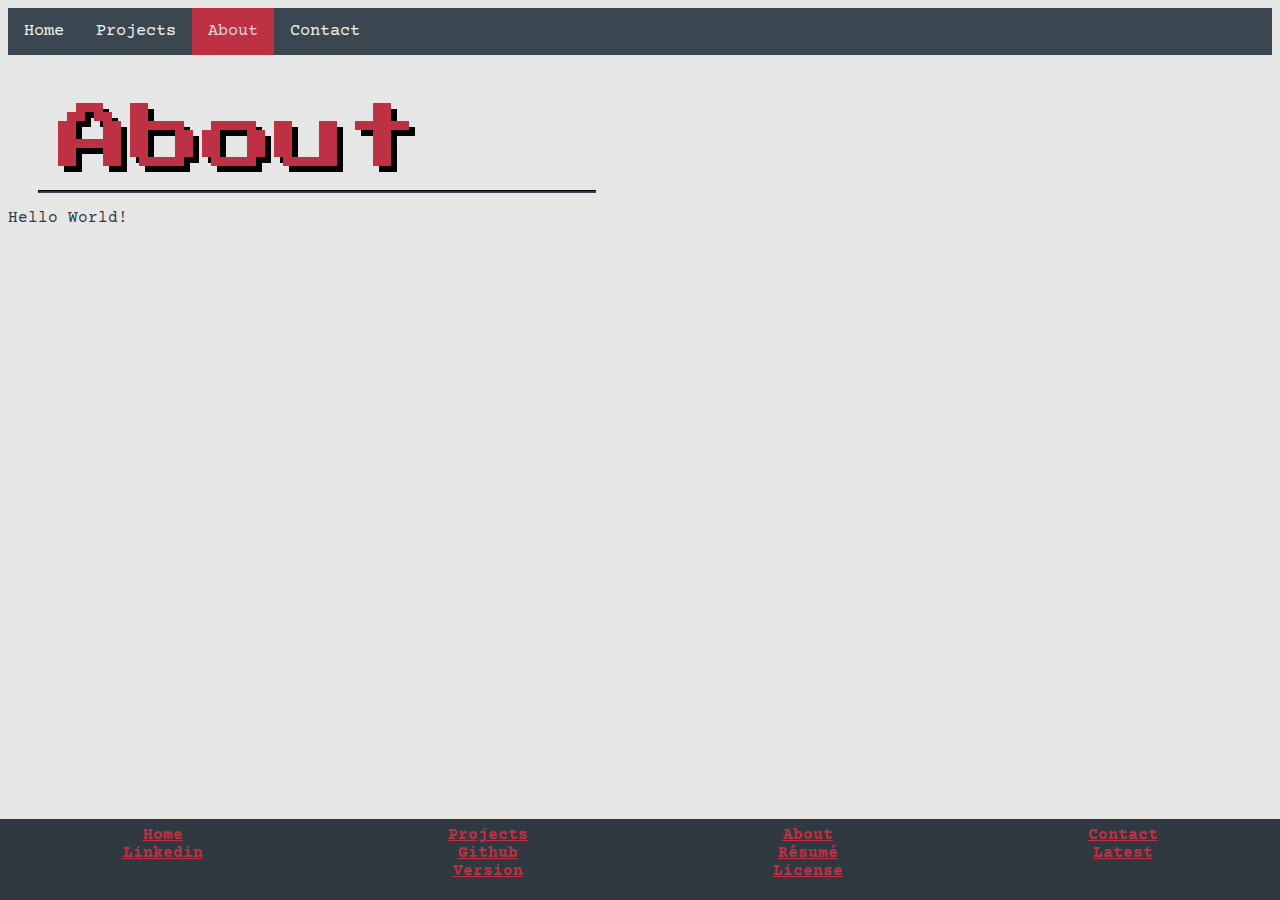
<file: about.html>
<!DOCTYPE html>
<html lang="en">
	<head>
		<title>About - Garrett Moore Codes</title>
		<link rel="stylesheet" href="style.css">
		<link rel="icon" type="image/x-icon" href="assets/garrett-codes_favicon.png">
		
		<link rel="preconnect" href="https://fonts.googleapis.com">
		<link rel="preconnect" href="https://fonts.gstatic.com" crossorigin>
		<link href="https://fonts.googleapis.com/css2?family=Courier+Prime:ital,wght@0,400;0,700;1,400;1,700&family=Press+Start+2P&display=swap" rel="stylesheet">
	</head>
	<body>
		<div class="topnav">
			<a href="index.html">Home</a>
			<a href="projects.html">Projects</a>
			<a class="active" href="about.html">About</a>
			<a href="contact.html">Contact</a>
		</div>
		
		<h1 class="press-start-2p-regular">About</h1>
		<hr class="normal">
		<p>
		Hello World!
		</p>
		
		<strong>
			<div class="footer">
				<a class="footeritem" href="index.html">Home</a>
				<a class="footeritem" href="projects.html">Projects</a>
				<a class="footeritem" href="about.html">About</a>
				<a class="footeritem" href="contact.html">Contact</a>
				<a class="footeritem" href="https://www.linkedin.com/in/garrett-moore-/">Linkedin</a>
				<a class="footeritem" href="https://github.com/Garrett-M-code">Github</a>
				<a class="footeritem" href="resume.html">Résumé</a>
				<a class="footeritem" href="latest.html">Latest</a>
				<p class="footeritem"></p>
				<a class="footeritem" href="https://github.com/Garrett-M-code/Personal-Website/releases">Version</a>
				<a class="footeritem" href="https://github.com/Garrett-M-code/Personal-Website/blob/main/LICENSE">License</a>
			</div>
		</strong>
	</body>
	
</html>
</file>
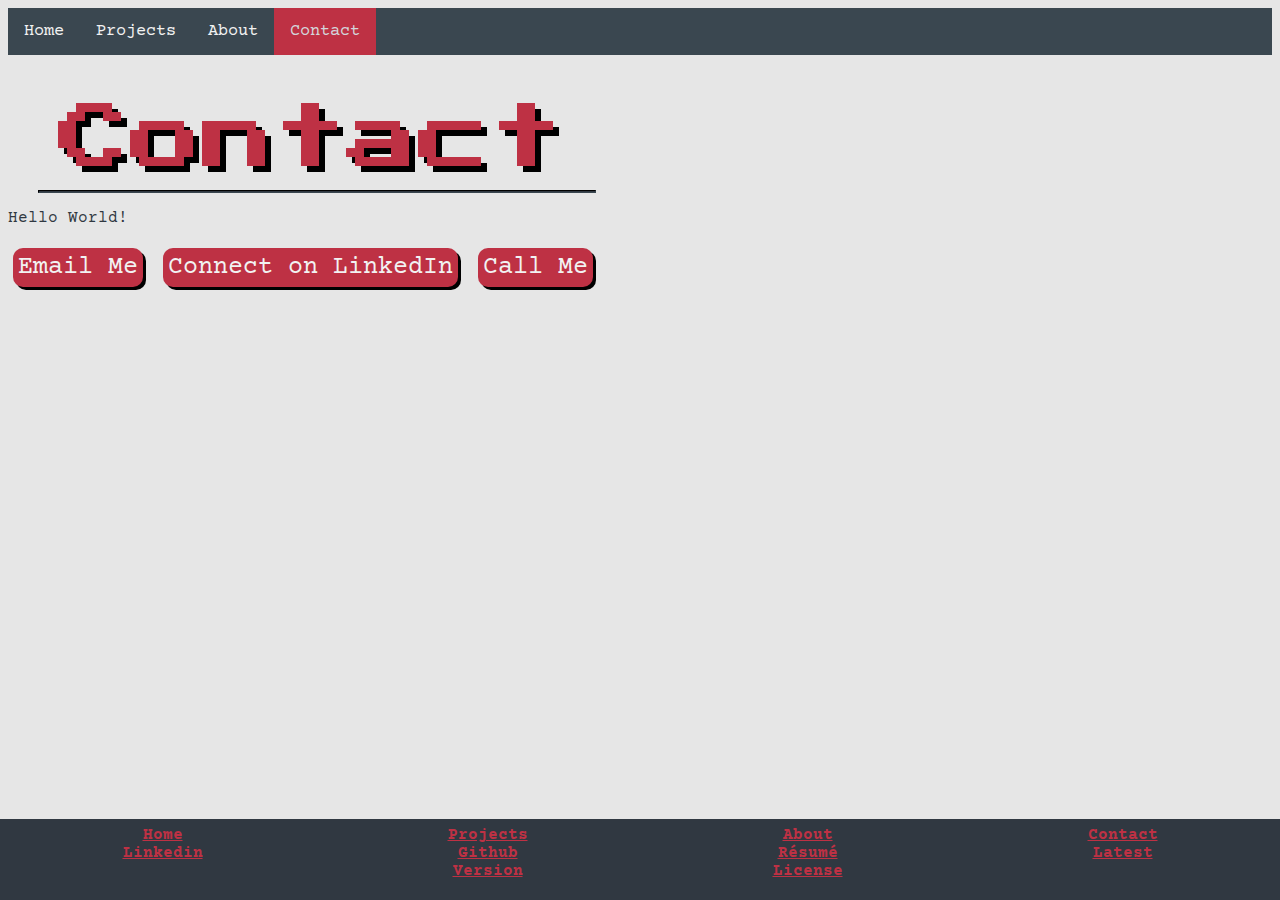
<file: contact.html>
<!DOCTYPE html>
<html lang="en">
	<head>
		<title>Contact - Garrett Moore Codes</title>
		<link rel="stylesheet" href="style.css">
		<link rel="icon" type="image/x-icon" href="assets/garrett-codes_favicon.png">
		
		<link rel="preconnect" href="https://fonts.googleapis.com">
		<link rel="preconnect" href="https://fonts.gstatic.com" crossorigin>
		<link href="https://fonts.googleapis.com/css2?family=Courier+Prime:ital,wght@0,400;0,700;1,400;1,700&family=Press+Start+2P&display=swap" rel="stylesheet">
	</head>
	<body>
		<!-- Nav Bar -->
		<div class="topnav">
			<a href="index.html">Home</a>
			<a href="projects.html">Projects</a>
			<a href="about.html">About</a>
			<a class="active" href="contact.html">Contact</a>
		</div>
		
		<!-- Main Content -->
		<h1 class="press-start-2p-regular">Contact</h1>
		<hr class="normal">
		<p>
		Hello World!
		</p>
		
		<button>Email Me</button>
		<button>Connect on LinkedIn</button>
		<button>Call Me</button>
		

		<!-- Footer -->
		<strong>
			<div class="footer">
				<a class="footeritem" href="index.html">Home</a>
				<a class="footeritem" href="projects.html">Projects</a>
				<a class="footeritem" href="about.html">About</a>
				<a class="footeritem" href="contact.html">Contact</a>
				<a class="footeritem" href="https://www.linkedin.com/in/garrett-moore-/">Linkedin</a>
				<a class="footeritem" href="https://github.com/Garrett-M-code">Github</a>
				<a class="footeritem" href="resume.html">Résumé</a>
				<a class="footeritem" href="latest.html">Latest</a>
				<p class="footeritem"></p>
				<a class="footeritem" href="https://github.com/Garrett-M-code/Personal-Website/releases">Version</a>
				<a class="footeritem" href="https://github.com/Garrett-M-code/Personal-Website/blob/main/LICENSE">License</a>
			</div>
		</strong>
	</body>
	
</html>
</file>
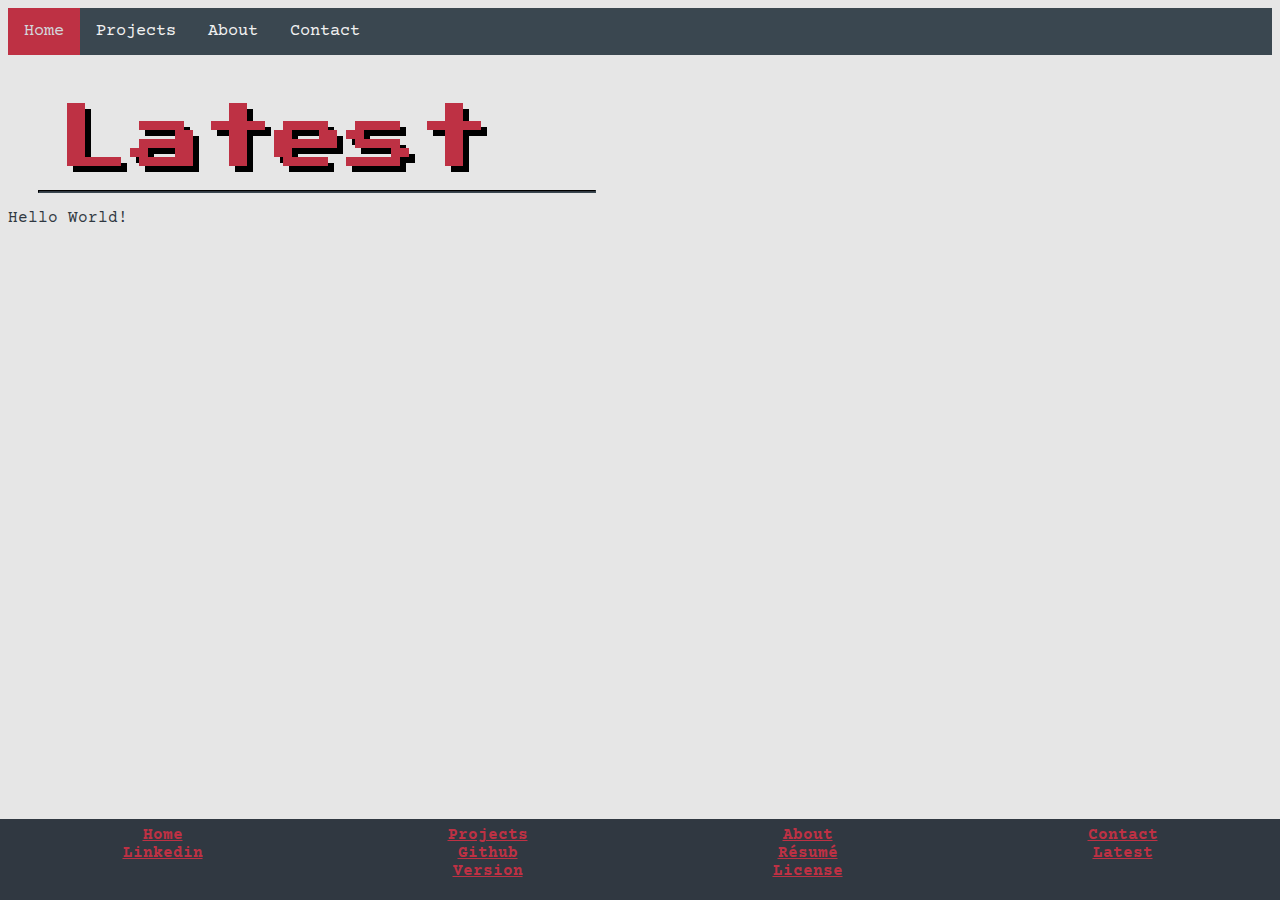
<file: latest.html>
<!DOCTYPE html>
<html lang="en">
	<head>
		<title>Home - Garrett Moore Codes</title>
		<link rel="stylesheet" href="style.css">
		<link rel="icon" type="image/x-icon" href="assets/garrett-codes_favicon.png">
		
		<link rel="preconnect" href="https://fonts.googleapis.com">
		<link rel="preconnect" href="https://fonts.gstatic.com" crossorigin>
		<link href="https://fonts.googleapis.com/css2?family=Courier+Prime:ital,wght@0,400;0,700;1,400;1,700&family=Press+Start+2P&display=swap" rel="stylesheet">
	</head>
	<body>
		<!-- Nav Bar -->
		<div class="topnav">
			<a class="active" href="index.html">Home</a>
			<a href="projects.html">Projects</a>
			<a href="about.html">About</a>
			<a href="contact.html">Contact</a>
		</div>
		
		<!-- Main Content -->
		<h1 class="press-start-2p-regular">Latest</h1>
		<hr class="normal">
		<p>
		Hello World!
		</p>
		
		<!-- Footer -->
		<strong>
			<div class="footer">
				<a class="footeritem" href="index.html">Home</a>
				<a class="footeritem" href="projects.html">Projects</a>
				<a class="footeritem" href="about.html">About</a>
				<a class="footeritem" href="contact.html">Contact</a>
				<a class="footeritem" href="https://www.linkedin.com/in/garrett-moore-/">Linkedin</a>
				<a class="footeritem" href="https://github.com/Garrett-M-code">Github</a>
				<a class="footeritem" href="resume.html">Résumé</a>
				<a class="footeritem" href="latest.html">Latest</a>
				<p class="footeritem"></p>
				<a class="footeritem" href="https://github.com/Garrett-M-code/Personal-Website/releases">Version</a>
				<a class="footeritem" href="https://github.com/Garrett-M-code/Personal-Website/blob/main/LICENSE">License</a>
			</div>
		</strong>
	</body>
</html>
</file>
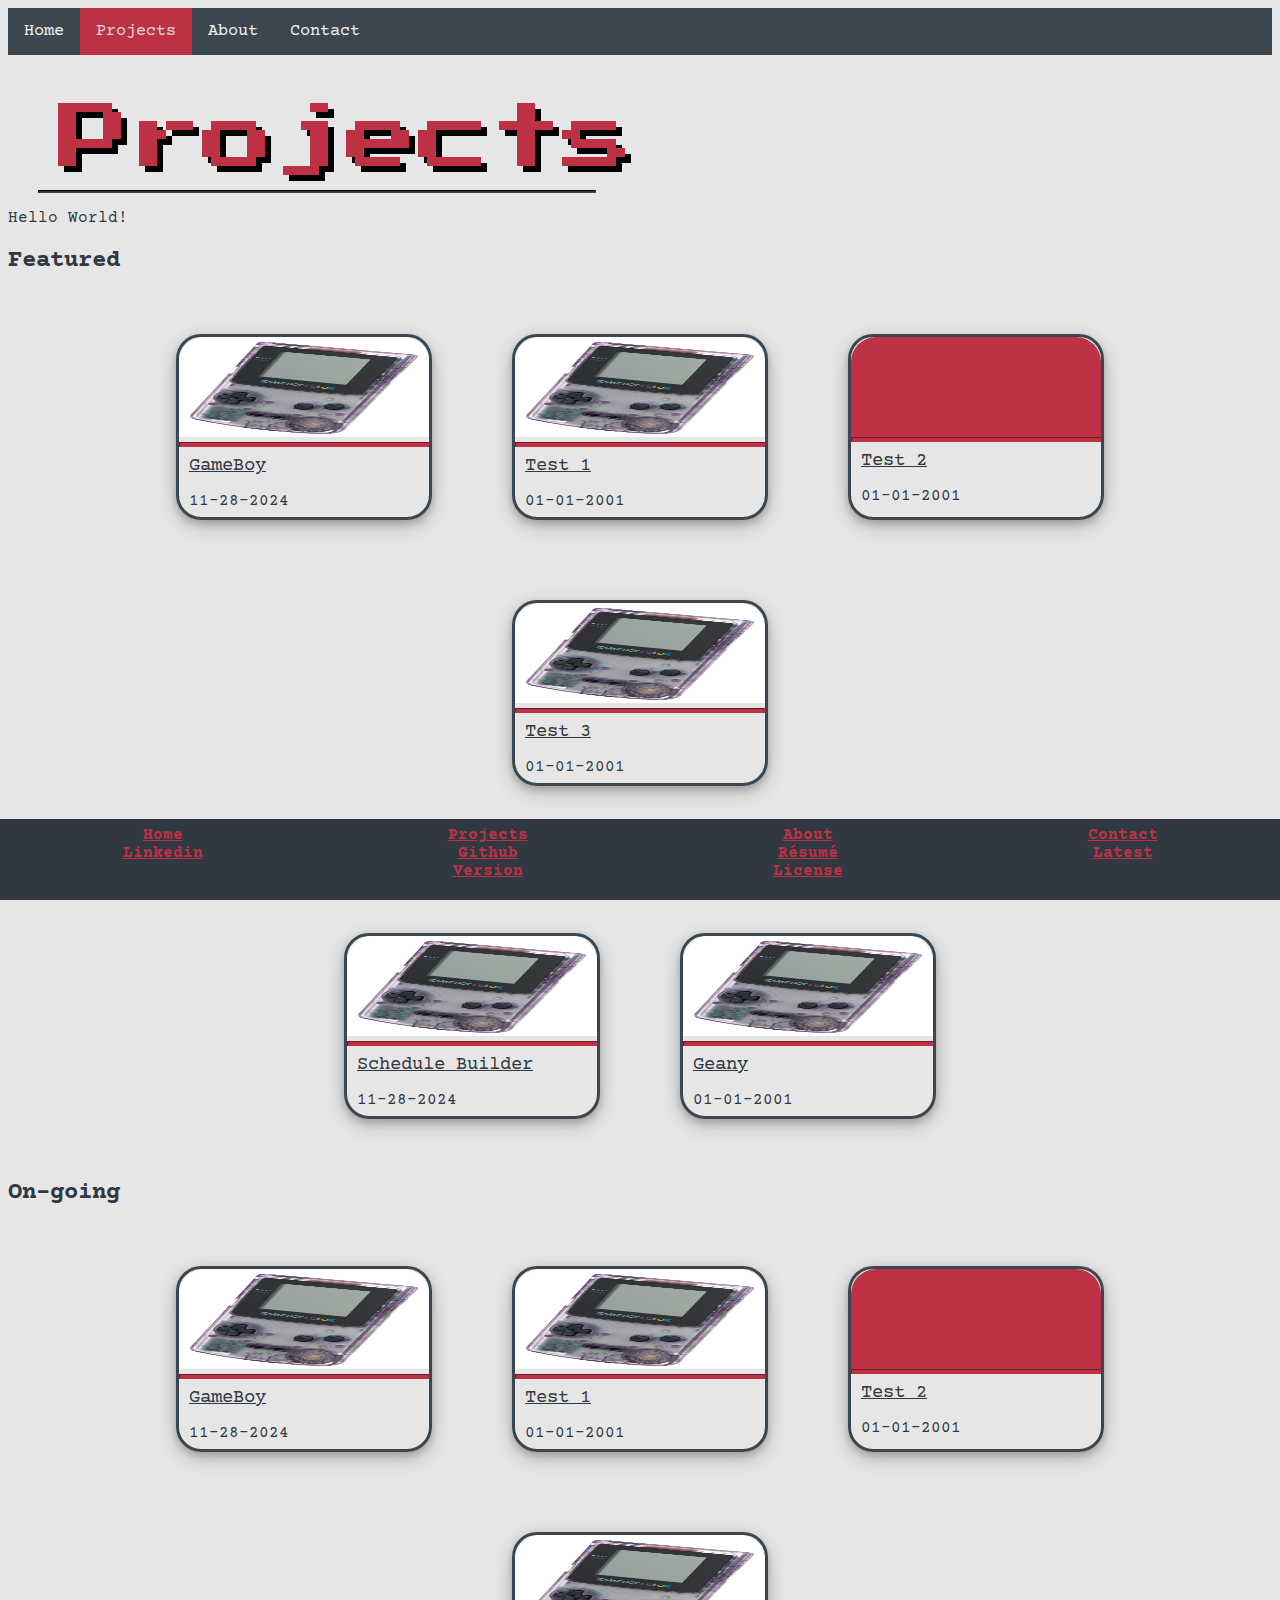
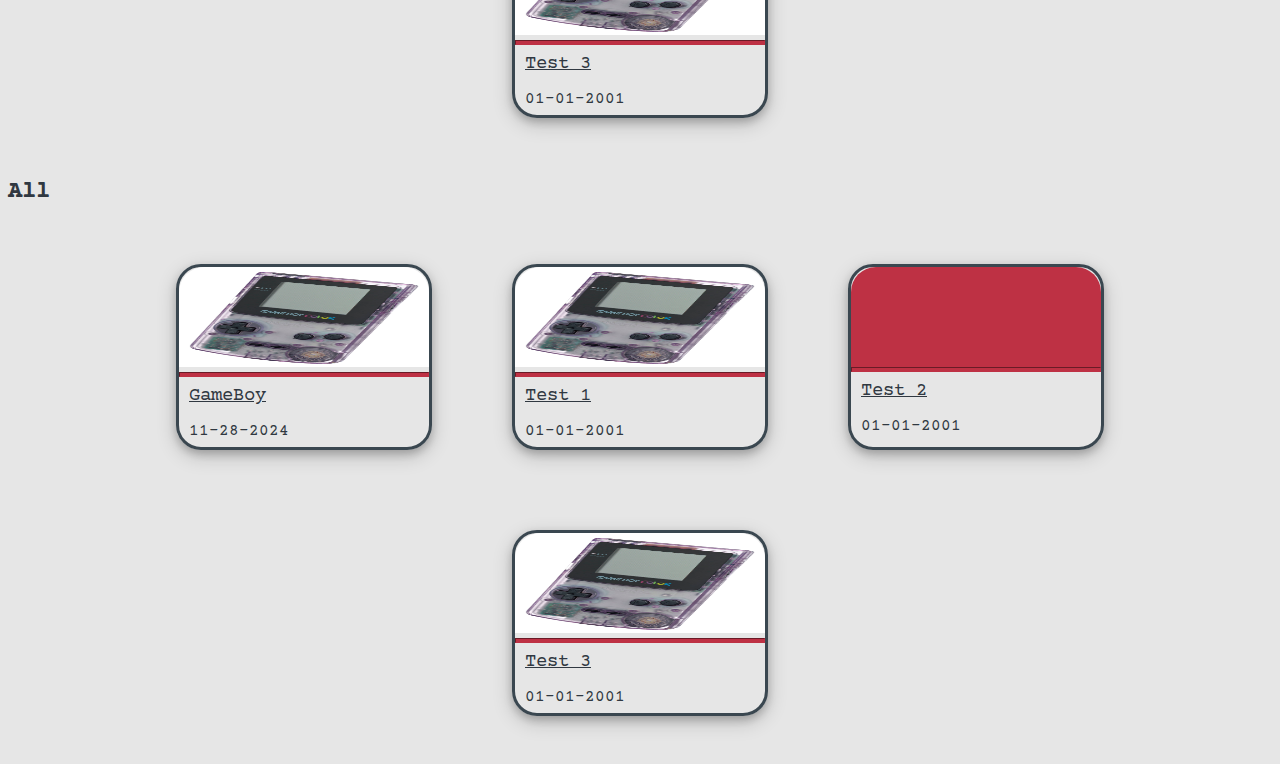
<file: projects.html>
<!DOCTYPE html>
<html lang="en">
	<head>
		<title>Projects - Garrett Moore Codes</title>
		<link rel="stylesheet" href="style.css">
		<link rel="stylesheet" href="project_styles.css">
		<link rel="icon" type="image/x-icon" href="assets/garrett-codes_favicon.png">
		
		<link rel="preconnect" href="https://fonts.googleapis.com">
		<link rel="preconnect" href="https://fonts.gstatic.com" crossorigin>
		<link href="https://fonts.googleapis.com/css2?family=Courier+Prime:ital,wght@0,400;0,700;1,400;1,700&family=Press+Start+2P&display=swap" rel="stylesheet">
	</head>
	<body>
		<!-- Nav Bar -->
		<div class="topnav">
			<a href="index.html">Home</a>
			<a class="active" href="projects.html">Projects</a>
			<a href="about.html">About</a>
			<a href="contact.html">Contact</a>
		</div>
		
		<!-- Main Content -->
		<h1 class="press-start-2p-regular">Projects</h1>
		<hr class="normal">
		<p>
		Hello World!
		</p>
		
		<h2>Featured</h2>
		
		<div class="project-organizer">
			<div class="project-item">
				<img class="project-img" src="assets/gameboy.jpg" alt="An image of a GameBoy"/>
				<hr/>
				<a class="project-page" href="projects/game_boy.html">GameBoy</a>
				<p class="project-page">11-28-2024</p>
			</div>
			<div class="project-item">
				<img class="project-img" src="assets/gameboy.jpg" alt="An image of a GameBoy"/>
				<hr/>
				<a class="project-page" href="/projects/test.html">Test 1</a>
				<p class="project-page">01-01-2001</p>
			</div>
			<div class="project-item">
				<div class="project-img"/></div>
				<hr/>
				<a class="project-page" href="/projects/test.html">Test 2</a>
				<p class="project-page">01-01-2001</p>
			</div>
			<div class="project-item">
				<img class="project-img" src="assets/gameboy.jpg" alt="An image of a GameBoy"/>
				<hr/>
				<a class="project-page" href="/projects/test.html">Test 3</a>
				<p class="project-page">01-01-2001</p>
			</div>
		</div>
		
		<h2>Public Contributions</h2>
		
		<div class="project-organizer">
			<div class="project-item">
				<img class="project-img" src="assets/gameboy.jpg" alt="An image of a GameBoy"/>
				<hr/>
				<a class="project-page" href="projects/game_boy.html">Schedule Builder</a>
				<p class="project-page">11-28-2024</p>
			</div>
			<div class="project-item">
				<img class="project-img" src="assets/gameboy.jpg" alt="An image of a GameBoy"/>
				<hr/>
				<a class="project-page" href="/projects/test.html">Geany</a>
				<p class="project-page">01-01-2001</p>
			</div>
		</div>
		
		<h2>On-going</h2>
		
		<div class="project-organizer">
			<div class="project-item">
				<img class="project-img" src="assets/gameboy.jpg" alt="An image of a GameBoy"/>
				<hr/>
				<a class="project-page" href="projects/game_boy.html">GameBoy</a>
				<p class="project-page">11-28-2024</p>
			</div>
			<div class="project-item">
				<img class="project-img" src="assets/gameboy.jpg" alt="An image of a GameBoy"/>
				<hr/>
				<a class="project-page" href="/projects/test.html">Test 1</a>
				<p class="project-page">01-01-2001</p>
			</div>
			<div class="project-item">
				<div class="project-img"/></div>
				<hr/>
				<a class="project-page" href="/projects/test.html">Test 2</a>
				<p class="project-page">01-01-2001</p>
			</div>
			<div class="project-item">
				<img class="project-img" src="assets/gameboy.jpg" alt="An image of a GameBoy"/>
				<hr/>
				<a class="project-page" href="/projects/test.html">Test 3</a>
				<p class="project-page">01-01-2001</p>
			</div>
		</div>
		
		<h2>All</h2>
		
		<div class="project-organizer">
			<div class="project-item">
				<img class="project-img" src="assets/gameboy.jpg" alt="An image of a GameBoy"/>
				<hr/>
				<a class="project-page" href="projects/game_boy.html">GameBoy</a>
				<p class="project-page">11-28-2024</p>
			</div>
			<div class="project-item">
				<img class="project-img" src="assets/gameboy.jpg" alt="An image of a GameBoy"/>
				<hr/>
				<a class="project-page" href="/projects/test.html">Test 1</a>
				<p class="project-page">01-01-2001</p>
			</div>
			<div class="project-item">
				<div class="project-img"/></div>
				<hr/>
				<a class="project-page" href="/projects/test.html">Test 2</a>
				<p class="project-page">01-01-2001</p>
			</div>
			<div class="project-item">
				<img class="project-img" src="assets/gameboy.jpg" alt="An image of a GameBoy"/>
				<hr/>
				<a class="project-page" href="/projects/test.html">Test 3</a>
				<p class="project-page">01-01-2001</p>
			</div>
		</div>
		
		
		<!-- Footer -->
		<strong>
			<div class="footer">
				<a class="footeritem" href="index.html">Home</a>
				<a class="footeritem" href="projects.html">Projects</a>
				<a class="footeritem" href="about.html">About</a>
				<a class="footeritem" href="contact.html">Contact</a>
				<a class="footeritem" href="https://www.linkedin.com/in/garrett-moore-/">Linkedin</a>
				<a class="footeritem" href="https://github.com/Garrett-M-code">Github</a>
				<a class="footeritem" href="resume.html">Résumé</a>
				<a class="footeritem" href="latest.html">Latest</a>
				<p class="footeritem"></p>
				<a class="footeritem" href="https://github.com/Garrett-M-code/Personal-Website/releases">Version</a>
				<a class="footeritem" href="https://github.com/Garrett-M-code/Personal-Website/blob/main/LICENSE">License</a>
			</div>
		</strong>
	</body>
	
</html>
</file>
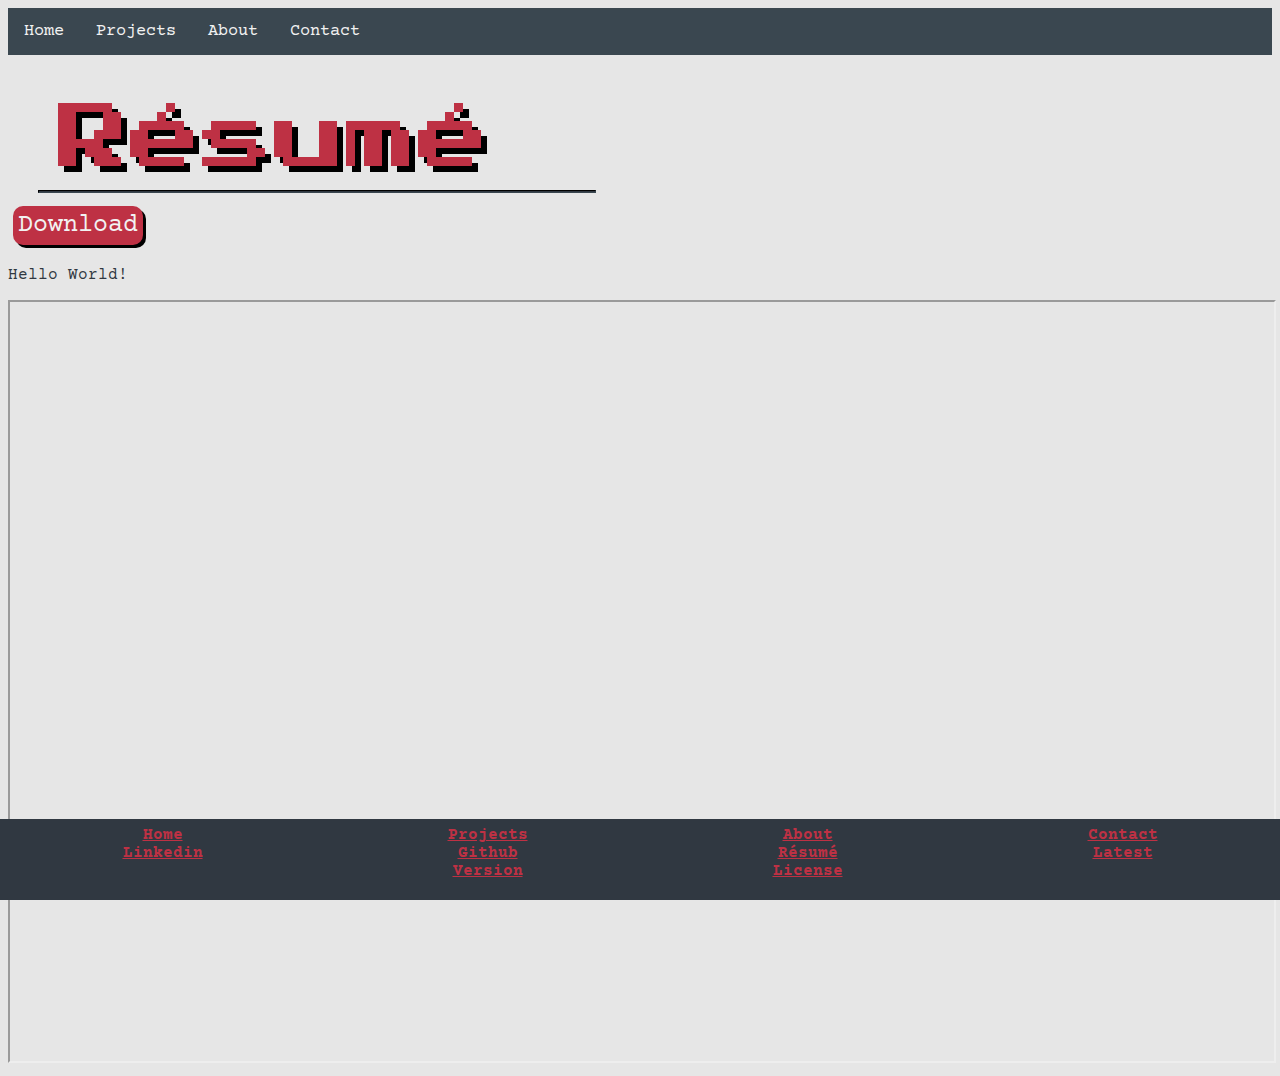
<file: resume.html>
<!DOCTYPE html>
<html lang="en">
	<head>
		<title>Home - Garrett Moore Codes</title>
		<link rel="stylesheet" href="style.css">
		<link rel="icon" type="image/x-icon" href="assets/garrett-codes_favicon.png">
		
		<link rel="preconnect" href="https://fonts.googleapis.com">
		<link rel="preconnect" href="https://fonts.gstatic.com" crossorigin>
		<link href="https://fonts.googleapis.com/css2?family=Courier+Prime:ital,wght@0,400;0,700;1,400;1,700&family=Press+Start+2P&display=swap" rel="stylesheet">
	</head>
	<body>
		<!-- Nav Bar -->
		<div class="topnav">
			<a href="index.html">Home</a>
			<a href="projects.html">Projects</a>
			<a href="about.html">About</a>
			<a href="contact.html">Contact</a>
		</div>
		
		
		<!-- Main Content -->
		<h1 class="press-start-2p-regular">Résumé</h1>
		<hr class="normal">
		<button id="resume-button">Download</button>
		<p>
		Hello World!
		</p>
		<iframe class="pdf" 
                src="assets/GARRETT_MOORE_RESUME.pdf"
            width="800" height="500">
            alt="A PDF of my resume."
        </iframe>
		
		<!-- Footer -->
		<strong>
			<div class="footer">
				<a class="footeritem" href="index.html">Home</a>
				<a class="footeritem" href="projects.html">Projects</a>
				<a class="footeritem" href="about.html">About</a>
				<a class="footeritem" href="contact.html">Contact</a>
				<a class="footeritem" href="https://www.linkedin.com/in/garrett-moore-/">Linkedin</a>
				<a class="footeritem" href="https://github.com/Garrett-M-code">Github</a>
				<a class="footeritem" href="resume.html">Résumé</a>
				<a class="footeritem" href="latest.html">Latest</a>
				<p class="footeritem"></p>
				<a class="footeritem" href="https://github.com/Garrett-M-code/Personal-Website/releases">Version</a>
				<a class="footeritem" href="https://github.com/Garrett-M-code/Personal-Website/blob/main/LICENSE">License</a>
			</div>
		</strong>
	</body>
</html>
</file>
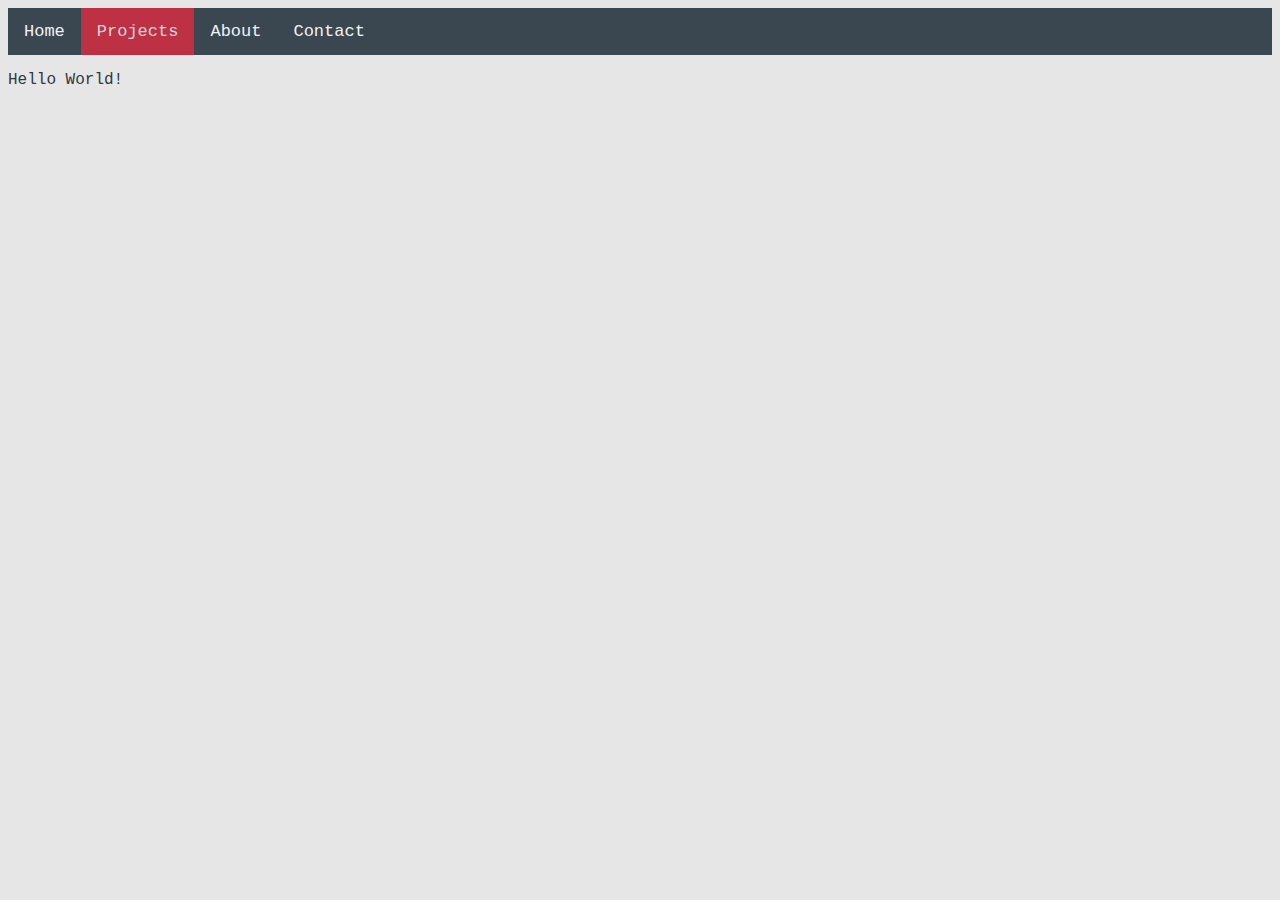
<file: projects/game_boy.html>
<!DOCTYPE html>
<html>
	<head>
		<title>Welcome!</title>
		<link rel="stylesheet" href="../style.css">
		<link rel="icon" type="image/x-icon" href="../assets/garrett-codes_favicon.png">
	</head>
	<body>
		<div class="topnav">
			<a href="../index.html">Home</a>
			<a class="active" href="../projects.html">Projects</a>
			<a href="../about.html">About</a>
			<a href="../contact.html">Contact</a>
		</div>
		
		<p>
		Hello World!
		</p>
	</body>
	
</html>
</file>
<file: style.css>
.first-color { 
	background: #d3d6db; 
}
	
.second-color { 
	background: #3a4750; 
}

.third-color { 
	background: #303841; 
}

.fourth-color { 
	background: #be3144; 
}

.press-start-2p-regular {
  font-family: "Press Start 2P", system-ui;
  font-weight: 400;
  font-style: normal;
}

/* width */
::-webkit-scrollbar {
  width: 10px;
}

/* Track */
::-webkit-scrollbar-track {
  background: #d3d6db;
}

/* Handle */
::-webkit-scrollbar-thumb {
  background: #3a4750;
}

/* Handle on hover */
::-webkit-scrollbar-thumb:hover {
  background: #303841;
}

/* Handle on active */
::-webkit-scrollbar-thumb:active {
  background: #be3144;
}


body {
	background-color:#E6E6E6;
	color:#303841;
	font-family:Courier Prime, Courier New, Consolas, Roboto Mono, Arial;
}

hr.normal {
	width: 44%;
	height:1px;
	text-align: left;
	border-color: #3a4750;
	background-color: #303841;
	margin-top: 0px;
	margin-left: 30px;
}

h1 {
	color: #be3144;
	font-size: 72px;
	text-shadow: 6px 6px #000000;
	margin-left: 50px;
	margin-bottom: 15px;
}

button {
	border-radius: 10px;
	border: none;
	background-color:#be3144;
	color: #f2f2f2;
	box-shadow:3px 3px #000000;
	margin: 5px;
	padding: 5px;
	font-size: 25px;
	font-family:Courier Prime, Courier New, Consolas, Roboto Mono, Arial;
}

button:hover {
	background-color: #CF3E52;
}

button:active {
  background-color: #A51427;
  box-shadow:2px 2px #000000;
  transform: translateY(4px);
}

.topnav {
  background-color: #3a4750;
  overflow: hidden;
}

/* Style the links inside the navigation bar */
.topnav a {
  float: left;
  color: #f2f2f2;
  text-align: center;
  padding: 14px 16px;
  text-decoration: none;
  font-size: 17px;
}

/* Change the color of links on hover */
.topnav a:hover {
  background-color: #303841;
  color: #d3d6db;
}

/* Add a color to the active/current link */
.topnav a.active {
  background-color: #be3144;
  color: #d3d6db;
}

.color-scheme {
	float: right;
	text-align: center;
	height: 15px;
	width: 15px;
	border: 3px solid #ffffff;
	margin: 10px;
}

.color-scheme:hover {
	border: 4px solid #ffffff;
}

.main-content-pane {
	display: flex;
    align-items: center;
    justify-content: center;
	padding: auto;
	margin: auto;
}

.vr {
  border-left: 6px solid #303841;
  height: 500px;
  padding: 5%;
}

.side-stretch {
	width:100%;
	height: auto;
	background-color: #be3144; 
}

.footer {
	display: grid;
	align-content: center;
	grid-template-columns: auto auto auto auto;
	background-color: #303841;
	position: fixed;
	bottom: 0px;
	z-index: 10;
	left:0px;
	width: 100%;
	height: 9%;

}

.footeritem {
	color: #be3144;
	text-align:center;
}

.footeritem:hover {
	color: #d3d6db;
}

.pdf {
        width: 100%;
        height: 100%;
        aspect-ratio: 5 / 3;
    }
</file>
<file: project_styles.css>
hr {
	height:3px;
	border-color: #be3144;
	background-color: #be3144;
	margin-top: 0px;
}

.project-organizer {
	display: flex;
	flex-direction: row;
	flex-wrap: wrap;
	justify-content: center;
	align-items: center;
	
}

.project-item {
	height: 180px;
	width: 250px;
	margin: 40px;
	border-width: 3px;
	border-style: solid;
	border-color: #3a4750;
	border-radius: 25px;
	color: #303841;
	box-shadow: 0 4px 8px 0 rgba(0, 0, 0, 0.2), 0 6px 20px 0 rgba(0, 0, 0, 0.19);
}

.project-item:hover {
	box-shadow: 0 4px 30px 0 rgba(0, 0, 0, 0.2), 0 30px 30px 0 rgba(0, 0, 0, 0.19);
}

.project-page {
	padding: 10px;
	font-size: 1.17em;
	color: #303841;
}

p.project-page{
	padding: 0px;
	margin-left:10px;
	font-size: 1em;
	color: #303841;
}

.project-page:hover {
	color: #000000;
}

.project-img {
	border-radius: 25px 25px 0px 0px;
	width: 250px;
	height:100px;
	background-color: #be3144;
}
</file>
